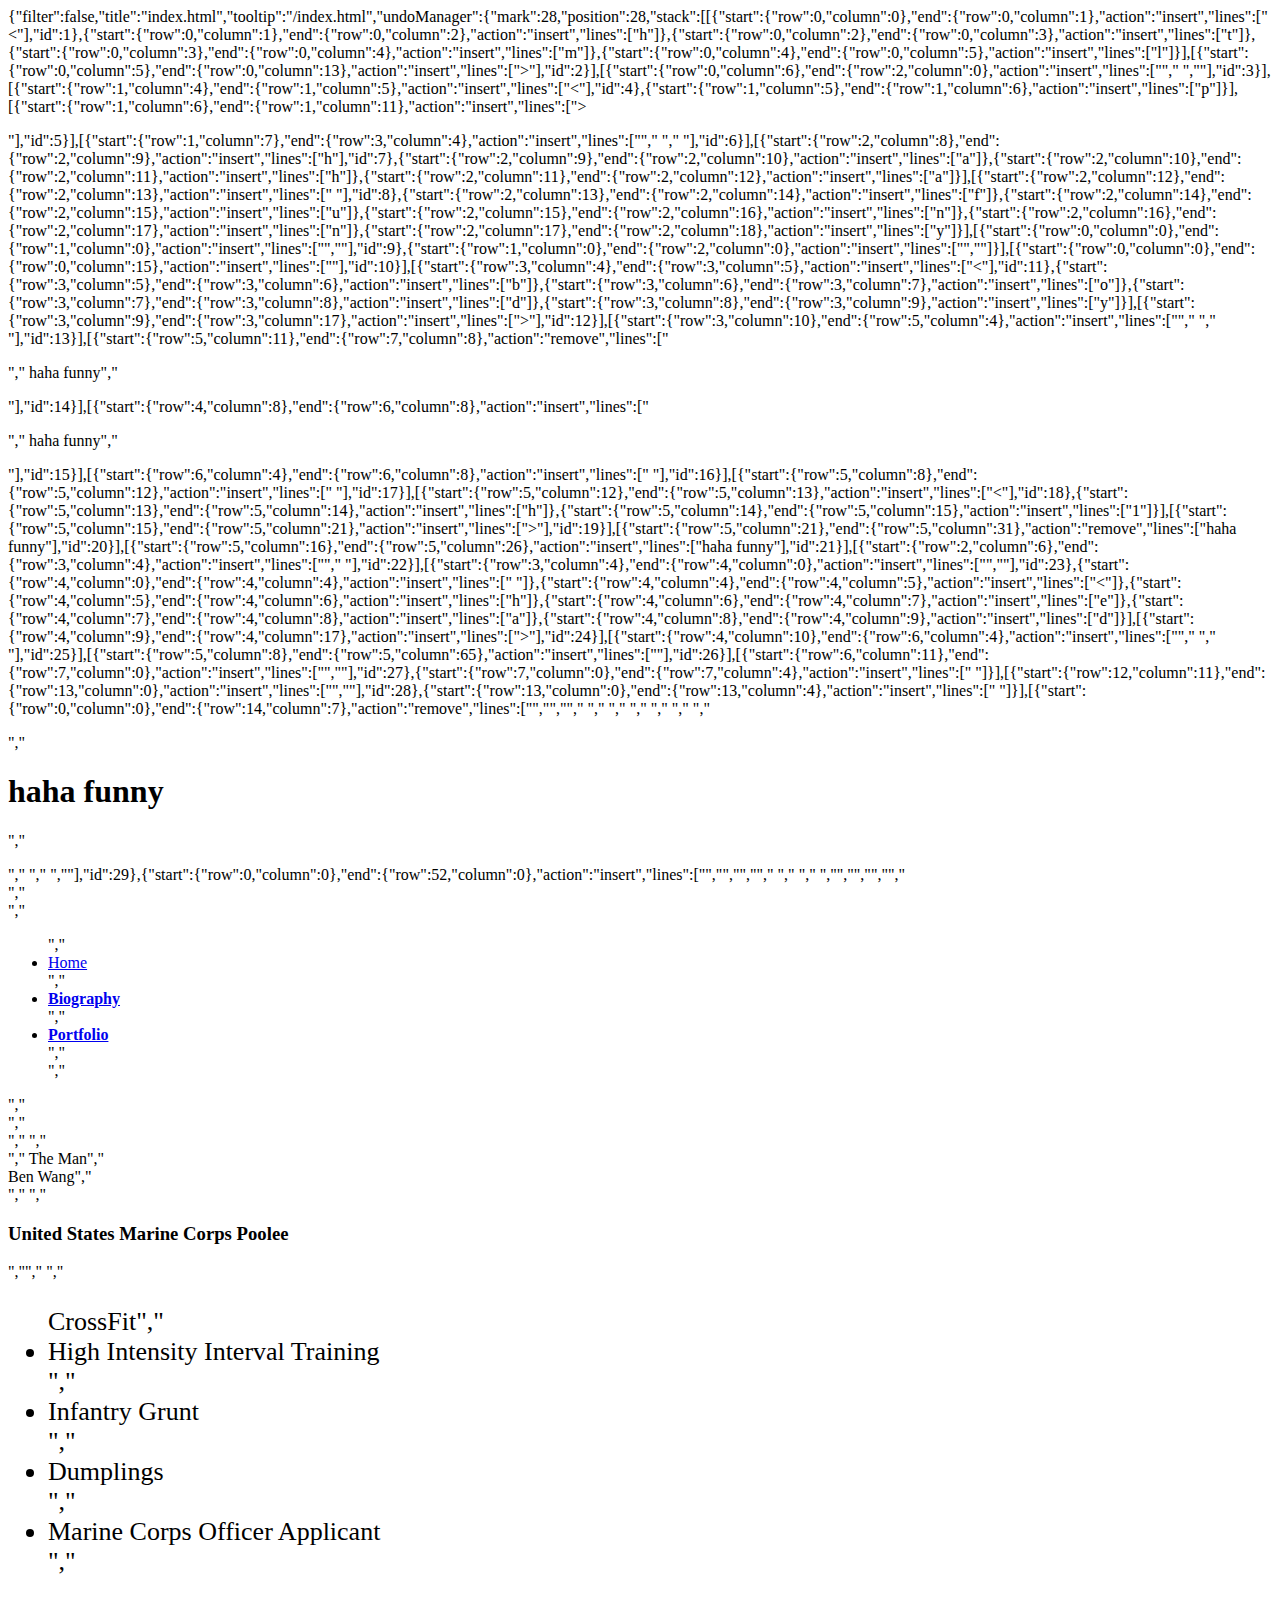
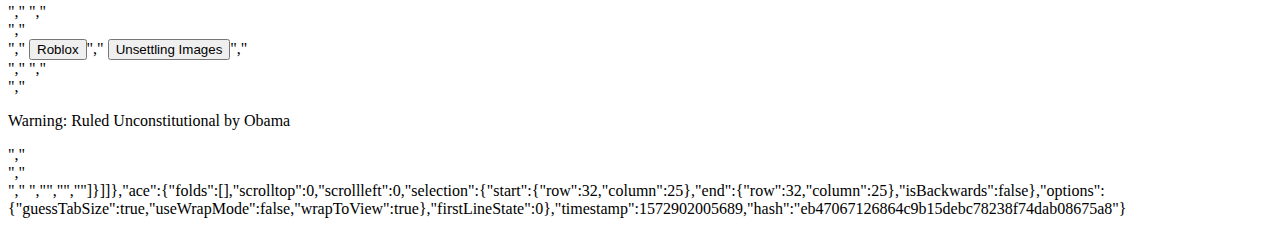
<file: .c9/metadata/environment/index.html>
{"filter":false,"title":"index.html","tooltip":"/index.html","undoManager":{"mark":28,"position":28,"stack":[[{"start":{"row":0,"column":0},"end":{"row":0,"column":1},"action":"insert","lines":["<"],"id":1},{"start":{"row":0,"column":1},"end":{"row":0,"column":2},"action":"insert","lines":["h"]},{"start":{"row":0,"column":2},"end":{"row":0,"column":3},"action":"insert","lines":["t"]},{"start":{"row":0,"column":3},"end":{"row":0,"column":4},"action":"insert","lines":["m"]},{"start":{"row":0,"column":4},"end":{"row":0,"column":5},"action":"insert","lines":["l"]}],[{"start":{"row":0,"column":5},"end":{"row":0,"column":13},"action":"insert","lines":["></html>"],"id":2}],[{"start":{"row":0,"column":6},"end":{"row":2,"column":0},"action":"insert","lines":["","    ",""],"id":3}],[{"start":{"row":1,"column":4},"end":{"row":1,"column":5},"action":"insert","lines":["<"],"id":4},{"start":{"row":1,"column":5},"end":{"row":1,"column":6},"action":"insert","lines":["p"]}],[{"start":{"row":1,"column":6},"end":{"row":1,"column":11},"action":"insert","lines":["></p>"],"id":5}],[{"start":{"row":1,"column":7},"end":{"row":3,"column":4},"action":"insert","lines":["","        ","    "],"id":6}],[{"start":{"row":2,"column":8},"end":{"row":2,"column":9},"action":"insert","lines":["h"],"id":7},{"start":{"row":2,"column":9},"end":{"row":2,"column":10},"action":"insert","lines":["a"]},{"start":{"row":2,"column":10},"end":{"row":2,"column":11},"action":"insert","lines":["h"]},{"start":{"row":2,"column":11},"end":{"row":2,"column":12},"action":"insert","lines":["a"]}],[{"start":{"row":2,"column":12},"end":{"row":2,"column":13},"action":"insert","lines":[" "],"id":8},{"start":{"row":2,"column":13},"end":{"row":2,"column":14},"action":"insert","lines":["f"]},{"start":{"row":2,"column":14},"end":{"row":2,"column":15},"action":"insert","lines":["u"]},{"start":{"row":2,"column":15},"end":{"row":2,"column":16},"action":"insert","lines":["n"]},{"start":{"row":2,"column":16},"end":{"row":2,"column":17},"action":"insert","lines":["n"]},{"start":{"row":2,"column":17},"end":{"row":2,"column":18},"action":"insert","lines":["y"]}],[{"start":{"row":0,"column":0},"end":{"row":1,"column":0},"action":"insert","lines":["",""],"id":9},{"start":{"row":1,"column":0},"end":{"row":2,"column":0},"action":"insert","lines":["",""]}],[{"start":{"row":0,"column":0},"end":{"row":0,"column":15},"action":"insert","lines":["<!DOCTYPE html>"],"id":10}],[{"start":{"row":3,"column":4},"end":{"row":3,"column":5},"action":"insert","lines":["<"],"id":11},{"start":{"row":3,"column":5},"end":{"row":3,"column":6},"action":"insert","lines":["b"]},{"start":{"row":3,"column":6},"end":{"row":3,"column":7},"action":"insert","lines":["o"]},{"start":{"row":3,"column":7},"end":{"row":3,"column":8},"action":"insert","lines":["d"]},{"start":{"row":3,"column":8},"end":{"row":3,"column":9},"action":"insert","lines":["y"]}],[{"start":{"row":3,"column":9},"end":{"row":3,"column":17},"action":"insert","lines":["></body>"],"id":12}],[{"start":{"row":3,"column":10},"end":{"row":5,"column":4},"action":"insert","lines":["","        ","    "],"id":13}],[{"start":{"row":5,"column":11},"end":{"row":7,"column":8},"action":"remove","lines":["<p>","        haha funny","    </p>"],"id":14}],[{"start":{"row":4,"column":8},"end":{"row":6,"column":8},"action":"insert","lines":["<p>","        haha funny","    </p>"],"id":15}],[{"start":{"row":6,"column":4},"end":{"row":6,"column":8},"action":"insert","lines":["    "],"id":16}],[{"start":{"row":5,"column":8},"end":{"row":5,"column":12},"action":"insert","lines":["    "],"id":17}],[{"start":{"row":5,"column":12},"end":{"row":5,"column":13},"action":"insert","lines":["<"],"id":18},{"start":{"row":5,"column":13},"end":{"row":5,"column":14},"action":"insert","lines":["h"]},{"start":{"row":5,"column":14},"end":{"row":5,"column":15},"action":"insert","lines":["1"]}],[{"start":{"row":5,"column":15},"end":{"row":5,"column":21},"action":"insert","lines":["></h1>"],"id":19}],[{"start":{"row":5,"column":21},"end":{"row":5,"column":31},"action":"remove","lines":["haha funny"],"id":20}],[{"start":{"row":5,"column":16},"end":{"row":5,"column":26},"action":"insert","lines":["haha funny"],"id":21}],[{"start":{"row":2,"column":6},"end":{"row":3,"column":4},"action":"insert","lines":["","    "],"id":22}],[{"start":{"row":3,"column":4},"end":{"row":4,"column":0},"action":"insert","lines":["",""],"id":23},{"start":{"row":4,"column":0},"end":{"row":4,"column":4},"action":"insert","lines":["    "]},{"start":{"row":4,"column":4},"end":{"row":4,"column":5},"action":"insert","lines":["<"]},{"start":{"row":4,"column":5},"end":{"row":4,"column":6},"action":"insert","lines":["h"]},{"start":{"row":4,"column":6},"end":{"row":4,"column":7},"action":"insert","lines":["e"]},{"start":{"row":4,"column":7},"end":{"row":4,"column":8},"action":"insert","lines":["a"]},{"start":{"row":4,"column":8},"end":{"row":4,"column":9},"action":"insert","lines":["d"]}],[{"start":{"row":4,"column":9},"end":{"row":4,"column":17},"action":"insert","lines":["></head>"],"id":24}],[{"start":{"row":4,"column":10},"end":{"row":6,"column":4},"action":"insert","lines":["","        ","    "],"id":25}],[{"start":{"row":5,"column":8},"end":{"row":5,"column":65},"action":"insert","lines":["<link rel=\"stylesheet\" type =\"text/css\" href=\"style.css\">"],"id":26}],[{"start":{"row":6,"column":11},"end":{"row":7,"column":0},"action":"insert","lines":["",""],"id":27},{"start":{"row":7,"column":0},"end":{"row":7,"column":4},"action":"insert","lines":["    "]}],[{"start":{"row":12,"column":11},"end":{"row":13,"column":0},"action":"insert","lines":["",""],"id":28},{"start":{"row":13,"column":0},"end":{"row":13,"column":4},"action":"insert","lines":["    "]}],[{"start":{"row":0,"column":0},"end":{"row":14,"column":7},"action":"remove","lines":["<!DOCTYPE html>","","<html>","    ","    <head>","        <link rel=\"stylesheet\" type =\"text/css\" href=\"style.css\">","    </head>","    ","    <body>","        <p>","            <h1>haha funny</h1>","        </p>","    </body>","    ","</html>"],"id":29},{"start":{"row":0,"column":0},"end":{"row":52,"column":0},"action":"insert","lines":["<!DOCTYPE html>","<html>","","<head>","    <meta charset = \"utf-8\">","    <title>Violation of the Geneva Convention</title>","    <link rel=\"stylesheet\" type =\"text/css\" href=\"style.css\">","</head>","","<body>","","    <header>","        <nav>","            <ul>","                <div class = 'nav'","                    <b></b><li class=\"current\"><a href=\"index.html\">Home</a></li>","                    <b><li><a href=\"bio.html\">Biography</a></li></b>","                    <b><li><a href=\"portfolio.html\">Portfolio</a></li></b>","                </div>","            </ul>","        </nav>","    </header>","    ","    <div class=\"container\">","        <span class='text1'>The Man</span>","        <br><span class='text1'>Ben Wang</span>","    </div>","    ","        <br><h3>United States Marine Corps Poolee</h3>","","    ","    <br><ul style='display: block; font-size: 26px'","        <li>CrossFit</li>","        <li>High Intensity Interval Training</li>","        <li>Infantry Grunt</li>","        <li>Dumplings</li>","        <li>Marine Corps Officer Applicant</li>","    </ul>","    ","    <footer>","        <div class='middle'>","            <a href = 'https://www.roblox.com'><button class='btn btn1'>Roblox</button></a>","            <a href = 'cursed.html'><button class='btn btn2'>Unsettling Images</button></a>","        </div>","        ","        <div class='disclaimer'>","                <p>Warning: Ruled Unconstitutional by Obama</p>","        </div>","    </footer>","    ","</body>","</html>",""]}]]},"ace":{"folds":[],"scrolltop":0,"scrollleft":0,"selection":{"start":{"row":32,"column":25},"end":{"row":32,"column":25},"isBackwards":false},"options":{"guessTabSize":true,"useWrapMode":false,"wrapToView":true},"firstLineState":0},"timestamp":1572902005689,"hash":"eb47067126864c9b15debc78238f74dab08675a8"}
</file>
